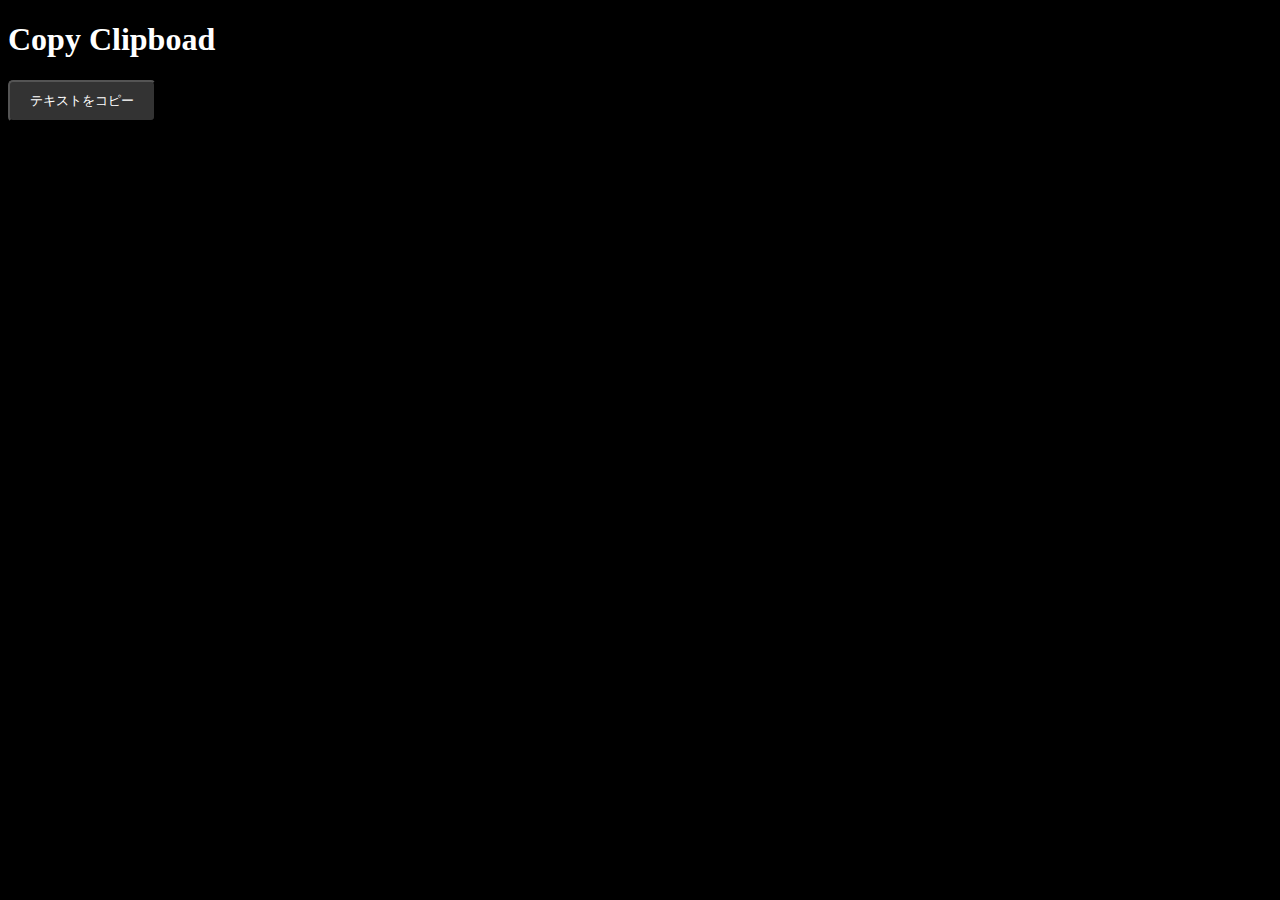
<file: p/cpps/index.html>
<!DOCTYPE html>
<html lang="ja">
  <head>
    <meta charset="utf-8"/>
    <meta name="viewport" content="width=device-width"/>
    <link href="https://r-amano.github.io/mcs/styles/main.css" rel="stylesheet" initial-scale=1.0 />
    <title>mcbeSupport</title>
  </head>
  <script>
  	function clips(text){
  		navigator.clipboard.writeText(text).then(()=>{
    		alert("copy: " + text);
  		},()=>{
  			alert("error");
  		});
		}
  </script>
	<body>
  	<h1>Copy Clipboad</h1>
		<button type="button" class="copy-btn" onclick="clips(`test`)">
			テキストをコピー
		</button>
		<style>
  		.copy-btn {
    		display: inline-block;
    		padding: 10px 20px;
    		background-color: #333;
    		color: white;
    		text-decoration: none;
    		border-radius: 5px;
  		}
  		.copy-btn:hover {
    		background-color: #555;
  		}
		</style>
	</body>


</html>
</file>
